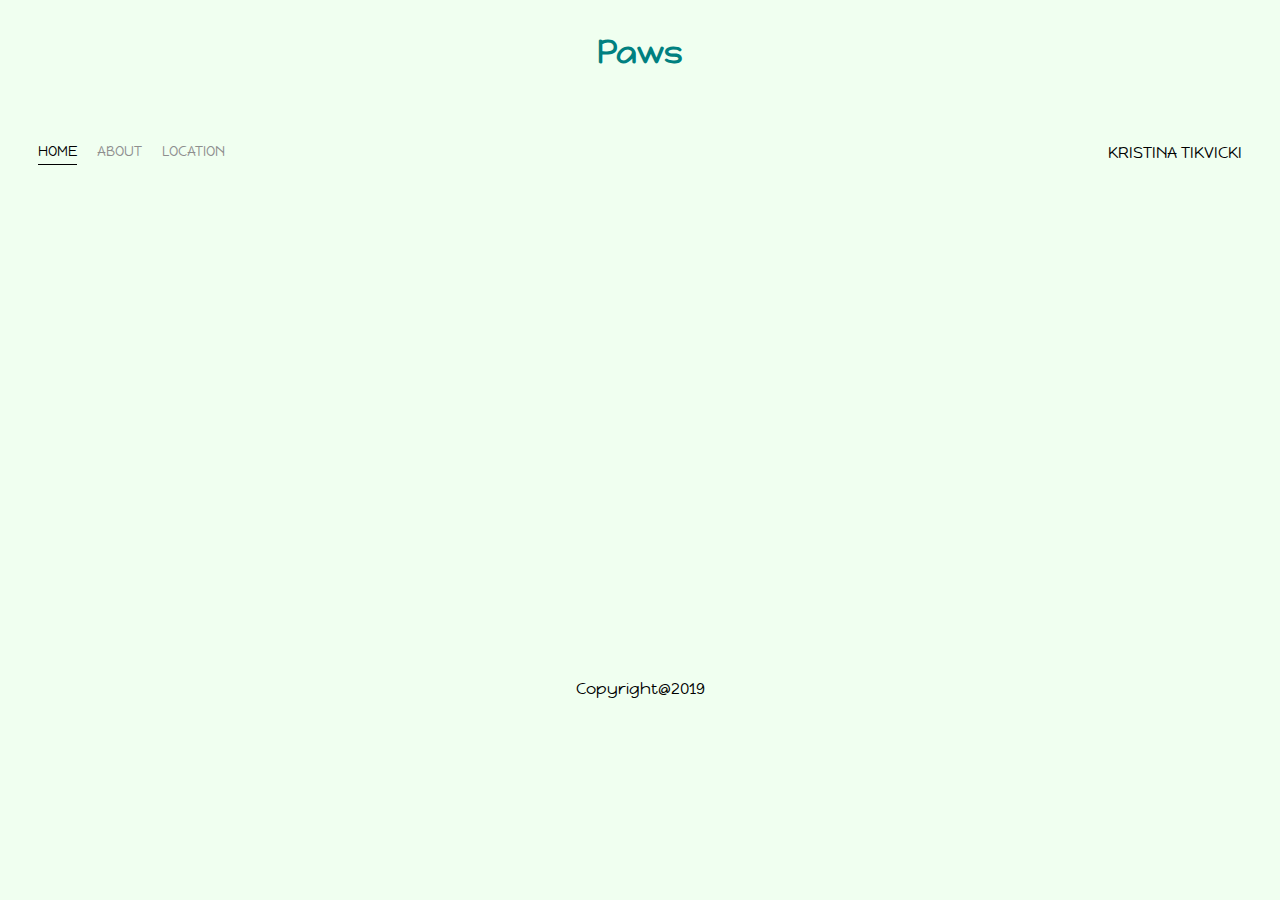
<file: location.html>
<!DOCTYPE html>
<html lang="en">
<head>
    <meta charset="UTF-8">
    <meta name="viewport" content="width=device-width, initial-scale=1.0">
    <meta http-equiv="X-UA-Compatible" content="ie=edge">
    <title>Location</title>
    <link href="https://fonts.googleapis.com/css?family=Happy+Monkey&display=swap" rel="stylesheet">
    <link rel="stylesheet" href="styles.css"> 
    
</head>
<body>
    <div class="container">

        <div class="title">
            <p>Paws</p>
        </div>
    
    <div class="nav-wrapper">
        <div class="left-side">
            <div class="nav-link-wrapper active-nav-link">
                <a href="index.html">Home</a>
            </div>
    
        <div class="nav-link-wrapper">
            <a href="about.html">About</a>
        </div>
    
        <div class="nav-link-wrapper">
            <a href="location.html">Location</a>
        </div>
        </div>
    
    
        <div class="right-side">
            <div class="brand">
                <div>KRISTINA TIKVICKI</div>
            </div>
        </div>
    </div>

    <div class="map-responsive">
        <iframe src="https://www.google.com/maps/embed?pb=!1m18!1m12!1m3!1d2808.5417979670406!2d19.828759715502535!3d45.25705757909908!2m3!1f0!2f0!3f0!3m2!1i1024!2i768!4f13.1!3m3!1m2!1s0x475b1045a286a809%3A0x60bfee8f0f68cefb!2sBranimira%20%C4%86osi%C4%87a%2031%2C%20Novi%20Sad!5e0!3m2!1sen!2srs!4v1574800824929!5m2!1sen!2srs" width="600" height="450" frameborder="0" style="border:0;" allowfullscreen=""></iframe>
    </div>

    <div class="footer-item">
        <footer>Copyright@2019</footer>
        
</div>
</body>
</html>
</file>
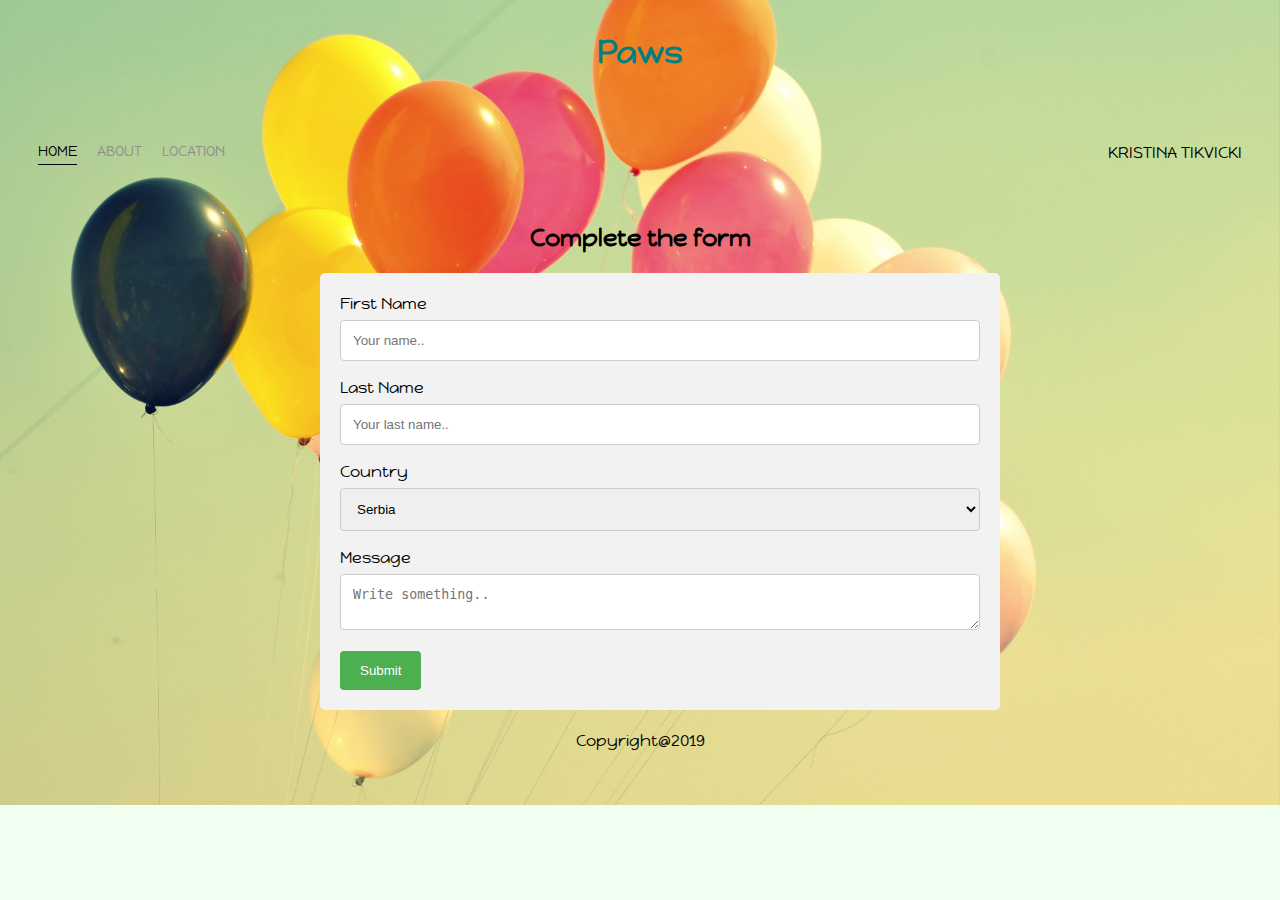
<file: second page.html>
<!DOCTYPE html>
<html lang="en">
<head>
    <meta charset="UTF-8">
    <meta name="viewport" content="width=device-width, initial-scale=1.0">
    <meta http-equiv="X-UA-Compatible" content="ie=edge">
    <title>Adoption</title>
    <link href="https://fonts.googleapis.com/css?family=Happy+Monkey&display=swap" rel="stylesheet">
    <link rel="stylesheet" href="styles.css"> 
</head>
<body  background="images/balloon.jpg" style="height: 100%; background-position: center;
background-repeat: no-repeat;
background-size: cover;">

<div class="container">

    <div class="title">
            <p>Paws</p>
     </div>

<div class="nav-wrapper">
    <div class="left-side">
        <div class="nav-link-wrapper active-nav-link">
            <a href="index.html">Home</a>
        </div>

        <div class="nav-link-wrapper">
            <a href="about.html">About</a>
        </div>

        <div class="nav-link-wrapper">
                <a href="location.html">Location</a>
            </div>
    </div>


    <div class="right-side">
        <div class="brand">
            <div>KRISTINA TIKVICKI</div>
        </div>
    </div>
</div>

            <div class="form-text">
                <h2>Complete the form</h2>
            </div>
            

    <div class="content-form">
        <form >
            <label for="fname">First Name</label>
            <input type="text" id="fname" name="firstname" placeholder="Your name..">

            <label for="lname">Last Name</label>
            <input type="text" id="lname" name="lastname" placeholder="Your last name..">

            <label for="country">Country</label>
            <select id="country" name="country">
                <option value="Serbia">Serbia</option>
                <option value="Macedonia">Croatia</option>
                <option value="Portugal">Portugal</option>
            </select>

            <label for="message">Message</label>
            <textarea id="message" name="message" placeholder="Write something.." ></textarea>

            <input type="submit" value="Submit">
        </form>
    </div>

    <div class="footer-item">
        <footer>Copyright@2019</footer>
    </div>

</body>
</html>
</file>
<file: styles.css>
/*Master styles*/
body{
    font-family: 'Happy Monkey', cursive;
    margin:0px;
    background-color: honeydew;
   
}

.container{
    display: grid;
    grid-template-columns:1fr ;
}

.title{
    text-align: center;
    font-weight: bold;
    color: teal;
    font-size: 2em;
}
/*nav styles */
.nav-wrapper{
    display: flex;
    justify-content: space-between;
    padding: 38px;
}

.left-side{
    display: flex;

}

.nav-wrapper >.left-side > div{
   margin-right: 20px;
   font-size: 0.9em;
   text-transform: uppercase;
}

.nav-link-wrapper{
    height: 22px;
    border-bottom: 1px solid transparent;
    transition: border-bottom 0.5s;
}

.nav-link-wrapper a {
    color: #8e8e8e;
    text-decoration: none;
    transition: color 0.5s;
}

.nav-link-wrapper:hover{
    border-bottom: 1px solid black;
}   

.nav-link-wrapper a:hover{
    color: black;
} 

.active-nav-link{
    border-bottom: 1px solid black;
}

.active-nav-link a{
    color: black  !important;
}


/*Portfolio styles*/
.portfolio-items-wrapper{
    display: grid;
    grid-template-columns: 1fr 1fr 1fr;
}

.portfolio-item-wrapper{
    position: relative;
}

.portfolio-img-background{
    height: 300px;
    widows: 100%;
    background-size: cover;
    background-position: center;
    background-repeat: no-repeat;
}


.img-text-wrapper{
    position: absolute;
    top: 0;
    display: flex;
    flex-direction: column;
    justify-content: center;
    align-items: center;
    height: 100%;
    padding-left: 220px;
}

.img-text-wrapper .subtitle{
    transition: 1s;
    color: transparent;
    font-weight: 600;
    margin: 10px 52px 10px 0;
    
}

.img-text-wrapper:hover .subtitle{
    font-weight: 800;
    color:white;
    font-weight: bold;
}

.img-darken{
    transition: 1s;
    filter: brightness(70%);
}

.active{
    color: white;
}

/*About page styles*/

.two-column-wrapper{
    display: grid;
    grid-template-columns: 1fr 1fr;
}

.profile-image-wrapper img{
    width: 100%;
    height: 80%;
    
}

.profile-content-wrapper{
    padding: 30px;
}

.profile-content-wrapper h1{
    color: lightseagreen;
}

/*Footer styles*/
.footer-item{
    text-align: center;
    margin-top: 20px;
}

/*Second page*/

.form-text h2{
    text-align: center;
}

input[type=text], select, textarea {
    width: 100%;
    padding: 12px;
    border: 1px solid #ccc;
    border-radius: 4px;
    box-sizing: border-box;
    margin-top: 6px;
    margin-bottom: 16px;
    resize: vertical;
  }
  
  input[type=submit] {
    background-color: #4CAF50;
    color: white;
    padding: 12px 20px;
    border: none;
    border-radius: 4px;
    cursor: pointer;
  }
  
  input[type=submit]:hover {
    background-color: #45a049;
  }
  
  .content-form {
    border-radius: 5px;
    background-color: #f2f2f2;
    padding: 20px;
    width: 50%;
    margin-left: 25%;
  }

  iframe{
      margin-left:30%;
  }

  @media (min-width: 320px) and (max-width: 480px){

body{
    background-color:whitesmoke;
}

    .container{
        display: flex;
        display: block;
        align-items: center;
    }

    .title{
        position: relative;
        top: 30px;
        
    }
    .nav-wrapper{
        text-align: center;
        
    }
    .right-side{
        display: none;
    }

    /*Portfolio */

    .portfolio-items-wrapper{
        display: grid;
        grid-template-columns: 1fr ;
    }
    .portfolio-img-background{
        width: 100%;
        background-size: cover;
    }

    .img-text-wrapper {
        position: relative;
    }
    .img-text-wrapper .subtitle{
    margin: 0;
    position: absolute;
    top: 50%;
    left: 50%;
    margin-right: -50%;
    transform: translate(-50%, -50%)
    }

    .footer-item{
       background-color: lightgray;
    }
    footer{
        margin-top: 50%;
    }

    /*second page*/

    div.content-form{
        display: block;
        text-align: center;  
        margin-left: 20%;
    }

    form{
        display: inline-block;
        margin-left: auto;
        margin-right: auto;
        text-align: left;
       

}

/*about page*/

.two-column-wrapper{
    display: grid;
    grid-template-columns: 1fr;
}

.profile-content-wrapper {
   line-height: 25px;
}

/*location*/

.map-responsive {
    position: relative;
    padding-bottom: 75%; 
    height: 0;
    overflow: hidden;
    margin-right:20%;
}
.map-responsive iframe {
    position: absolute;
    top: 0;
    left: 0;
    width: 100% !important;
    height: 100% !important;
}
}

@media (min-width: 481px) and (max-width: 767px){

    /*nav-style*/
    .nav-wrapper .left-side{
        display: flex;
        display: block;
        justify-content: center;
        margin-left: 45%;
    }

    .nav-wrapper .right-side{
        display: none;
    }
    /*Portfolio */

    .content-wrapper{
        width: 100%;
    }

    .portfolio-img-background{
        width: 100%;
    }
    .img-text-wrapper .subtitle{
        color: white;
        position: absolute;
        left: 30%;
        margin-top: 80%;
    }

    /*about*/

    .content-wrapper{
        text-align: justify;
        width: 100%;
    }

    .two-column-wrapper{
        display: block;
        margin:0 auto;
    }
    /*location*/

    .map-responsive{
        position: relative;
        padding-bottom: 56.25%;
        padding-top: 35px;
        height: 0;
        overflow: hidden;
    }

    .map-responsive iframe{
    position: absolute;
    top:0;
    left: 0;
    width: 50%;
    height: 100%;
    }

    /*footer*/

    footer{
        margin-top: 50%;
        background-color: lightgray;
    }
}
</file>
